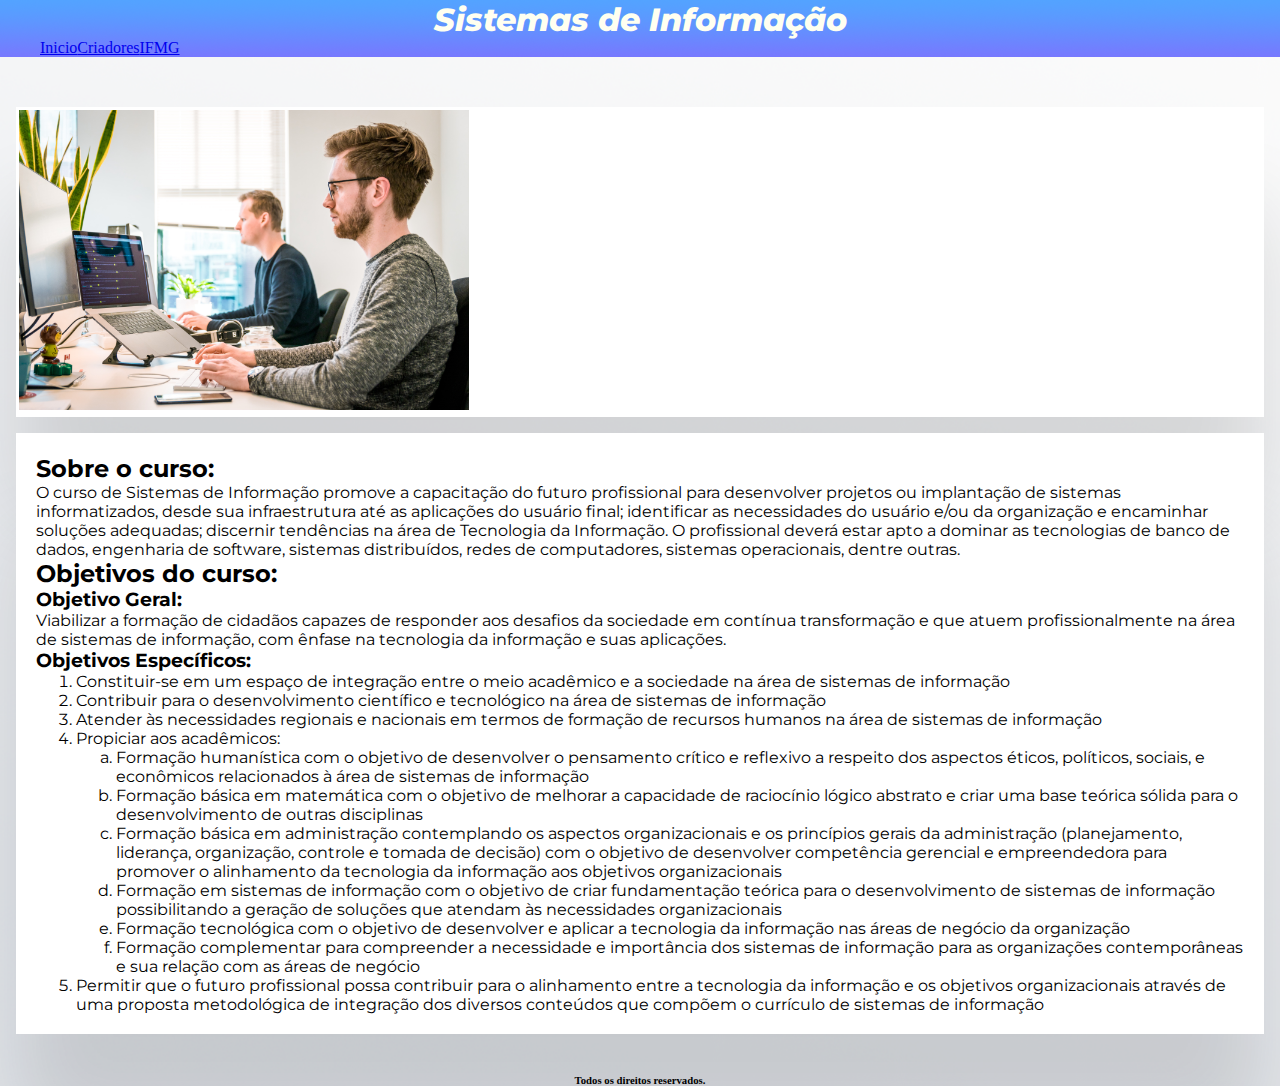
<file: index.html>
<!DOCTYPE html>
<html lang="pt-br">
<head>
    <meta charset="UTF-8">
    <meta http-equiv="X-UA-Compatible" content="IE=edge">
    <meta name="viewport" content="width=device-width, initial-scale=1.0">
    <link href="https://cdn.jsdelivr.net/npm/bootstrap@5.1.3/dist/css/bootstrap.min.css" rel="stylesheet" integrity="sha384-1BmE4kWBq78iYhFldvKuhfTAU6auU8tT94WrHftjDbrCEXSU1oBoqyl2QvZ6jIW3" crossorigin="anonymous">
    <link rel="stylesheet" href="style.css">
    <link rel="preconnect" href="https://fonts.googleapis.com">
    <link rel="preconnect" href="https://fonts.gstatic.com" crossorigin>
    <link href="https://fonts.googleapis.com/css2?family=Montserrat:ital,wght@0,300;1,900&display=swap" rel="stylesheet">
    
    <title>Programação WEB</title>
</head>
<body>
    <header>      
        <h1>Sistemas de Informação</h1>  
        <nav class="navbar navbar-expand-lg navbar-dark bg-dark">
            <ul>
                <li><a class="navbar-brand" href="index.html">Inicio</a></li>
                <li><a class="navbar-brand" href="perfil.html">Criadores</a>  </li>
                <li><a class="navbar-brand" href="https://www.ifmg.edu.br/ourobranco" target="_blank">IFMG</a></li>
            </ul>       
        </nav>
    </header>
    <main>
        <div class="container">
            <div class="card">
                <img src="images/cabecalho2.jpg" alt="Imagem do cabeçalho" id="imagemCabecalho">
            </div>
            <div class="card">
                <div class="article">
                    <h2>Sobre o curso:</h2>
                    <p>
                        O curso de Sistemas de Informação promove a capacitação do futuro profissional para desenvolver projetos ou implantação de sistemas informatizados, desde sua infraestrutura até as aplicações do usuário final; identificar as necessidades do usuário e/ou da organização e encaminhar soluções adequadas; discernir tendências na área de Tecnologia da Informação. O profissional deverá estar apto a dominar as tecnologias de banco de dados, engenharia de software, sistemas distribuídos, redes de computadores, sistemas operacionais, dentre outras.
                    </p>
                    <h2>Objetivos do curso:</h2>
                    <h3>Objetivo Geral:</h3>
                    <p>
                        Viabilizar a formação de cidadãos capazes de responder aos desafios da sociedade em contínua transformação e que atuem profissionalmente na área de sistemas de informação, com ênfase na tecnologia da informação e suas aplicações. 
                    </p>
                    <h3>Objetivos Específicos:</h3>
                    <ol>
                        <li>Constituir-se em um espaço de integração entre o meio acadêmico e a sociedade na área de sistemas de informação</li>
                        <li>Contribuir para o desenvolvimento científico e tecnológico na área de sistemas de informação</li>
                        <li>Atender às necessidades regionais e nacionais em termos de formação de recursos humanos na área de sistemas de informação</li>
                        <li>Propiciar aos acadêmicos:</li>
                        <ol type="a">
                            <li>Formação humanística com o objetivo de desenvolver o pensamento crítico e reflexivo a respeito dos aspectos éticos, políticos, sociais, e econômicos relacionados à área de sistemas de informação</li>
                            <li>Formação básica em matemática com o objetivo de melhorar a capacidade de raciocínio lógico abstrato e criar uma base teórica sólida para o desenvolvimento de outras disciplinas</li>
                            <li>Formação básica em administração contemplando os aspectos organizacionais e os princípios gerais da administração (planejamento, liderança, organização, controle e tomada de decisão) com o objetivo de desenvolver competência gerencial e empreendedora para promover o alinhamento da tecnologia da informação aos objetivos organizacionais</li>
                            <li>Formação em sistemas de informação com o objetivo de criar fundamentação teórica para o desenvolvimento de sistemas de informação possibilitando a geração de soluções que atendam às necessidades organizacionais</li>
                            <li>Formação tecnológica com o objetivo de desenvolver e aplicar a tecnologia da informação nas áreas de negócio da organização</li>
                            <li>Formação complementar para compreender a necessidade e importância dos sistemas de informação para as organizações contemporâneas e sua relação com as áreas de negócio</li>
                        </ol>
                        <li>Permitir que o futuro profissional possa contribuir para o alinhamento entre a tecnologia da informação e os objetivos organizacionais através de uma proposta metodológica de integração dos diversos conteúdos que compõem o currículo de sistemas de informação</li>
                    </ol>
                </div>
            </div>
        </div>
    </main>
    <footer>
        <h6>Todos os direitos reservados.</h6>   
    </footer>
</body>
</html>
</file>
<file: style.css>
*{
    margin: 0px;
}
body{
 
    background: url(images/background-003.png) no-repeat;
    background-size: cover;
}
header{
    color: ivory;
    background: url(images/background-Stripe.png) repeat-x;
    

}
h1{
    text-align: center;
    font-family: 'Montserrat',sans-serif;
    font-style: italic;
    font-weight: 800;  
}

.container{

    margin-top: 50px;
    margin-bottom: 40px;
}
.navbar>ul{
    list-style: none;
    display: flex;
}

.card-perfil:hover {

    transform: scale(1.05);
    
}
.card-perfil{

    background-color: white;
    margin: 1rem;
    padding: 0.2rem;
    box-shadow:
    0 22.3px 17.9px rgba(0, 0, 0, 0.072),
    0 41.8px 33.4px rgba(0, 0, 0, 0.086),
    0 100px 80px rgba(0, 0, 0, 0.12) ;
    transition: transform .2s;
    font-family: 'Montserrat', sans-serif;

}

.card{

    background-color: white;
    margin: 1rem;
    padding: 0.2rem;
    box-shadow:
    0 100px 80px rgba(0, 0, 0, 0.12) ;
    font-family: 'Montserrat', sans-serif;

}

.card>.article {

    background-color: white;
    margin: 2px;
    padding: 15px;
    font-family: 'Montserrat', sans-serif;
}

#imagemCabecalho{
    height: 300px; 
    object-fit: cover;

}
.card-header{
    background: url(images/background-card.png);
    background-size: cover;
    color: ivory;
}
.card-header>img{
    width: 150px;
    height: 100%;
    background-color: white;
    border-radius: 50%;
}
.card-header>h2{
    text-align: center;
}
.usuarioInfo{
    text-align: center;
    list-style: none;
    
}

.redeSocial img:hover {

    transform: scale(1.1);
}

.redeSocial{
    list-style: none;
    padding: 0;
    display: flex;
    gap: 0.5rem;
    justify-content: center;
    transition: transform .2s;
}
footer{
    text-align: center;
}
footer>a{
    color: ivory;
}
</file>
